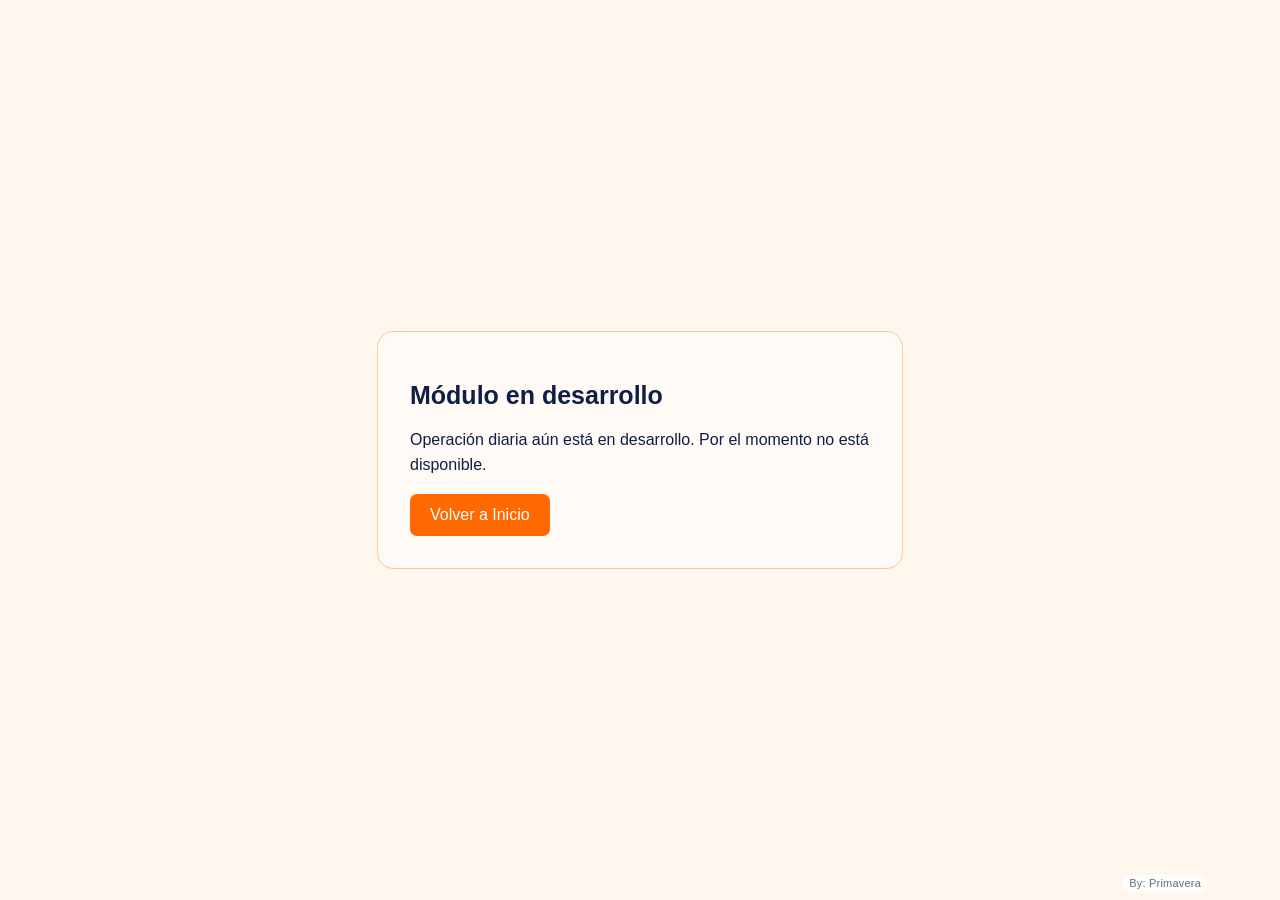
<file: operacion-diaria.html>
<!doctype html><html lang="es"><head><meta charset="utf-8"><meta http-equiv="Content-Security-Policy" content="default-src 'none'; style-src 'sha256-yfGhBYP5vDklE3GKbJZb4RWLgg0YFSLVXLq2vlT1fh8='; img-src 'self'; base-uri 'none'; form-action 'none'"><meta name="referrer" content="no-referrer"><meta name="viewport" content="width=device-width,initial-scale=1"><title>Módulo en desarrollo · Centro de Análisis Operativo</title><link rel="icon" href="favicon.ico?v=235"><link rel="icon" type="image/svg+xml" href="favicon.svg?v=235"><style>body{margin:0;min-height:100vh;display:grid;place-items:center;background:#fff7ee;color:#101d46;font:16px Arial,sans-serif}main{max-width:460px;margin:24px;padding:32px;border:1px solid #ffc5a0;border-radius:16px;background:#fffaf5}h1{font-size:25px}p{line-height:1.6}a{display:inline-block;background:#ff6900;color:white;padding:12px 20px;border-radius:7px;text-decoration:none}.pa-credit{position:fixed;right:72px;bottom:8px;font:11px/1.2 Arial,Helvetica,sans-serif;letter-spacing:.2px;color:#5f6f84;background:rgba(255,255,255,.72);padding:2px 7px;border-radius:9px}</style></head><body><main><h1>Módulo en desarrollo</h1><p>Operación diaria aún está en desarrollo. Por el momento no está disponible.</p><a href="index.html">Volver a Inicio</a></main><div class="pa-credit" aria-label="Creado por Primavera">By: Primavera</div></body></html>
</file>
